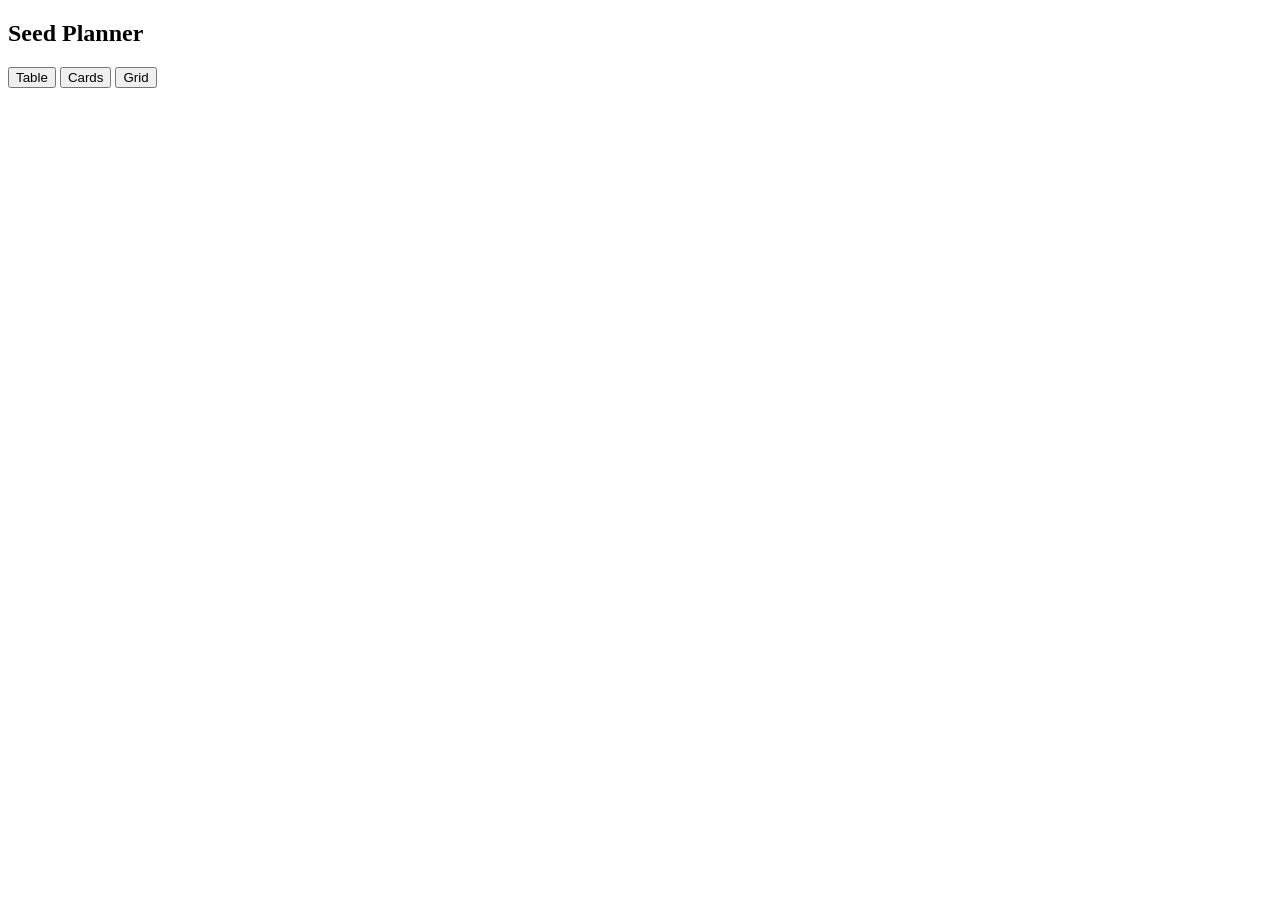
<file: index.html>
<!DOCTYPE html>
<html lang="en">
<head>
  <meta charset="UTF-8">
  <meta name="viewport" content="width=device-width, initial-scale=1.0">
  <title>Seed Planner</title>
  <?!= include('styles') ?>
</head>
<body>
  <nav class="navbar">
    <h1>Seed Planner</h1>
    <div class="nav-links">
      <button onclick="showView('table')">Table</button>
      <button onclick="showView('cards')">Cards</button>
      <button onclick="showView('grid')">Grid</button>
    </div>
  </nav>
  <main>
    <section id="table-view" class="view"></section>
    <section id="cards-view" class="view" style="display:none;"></section>
    <section id="grid-view" class="view" style="display:none;"></section>
  </main>
  <?!= include('app') ?>
</body>
</html>
</file>
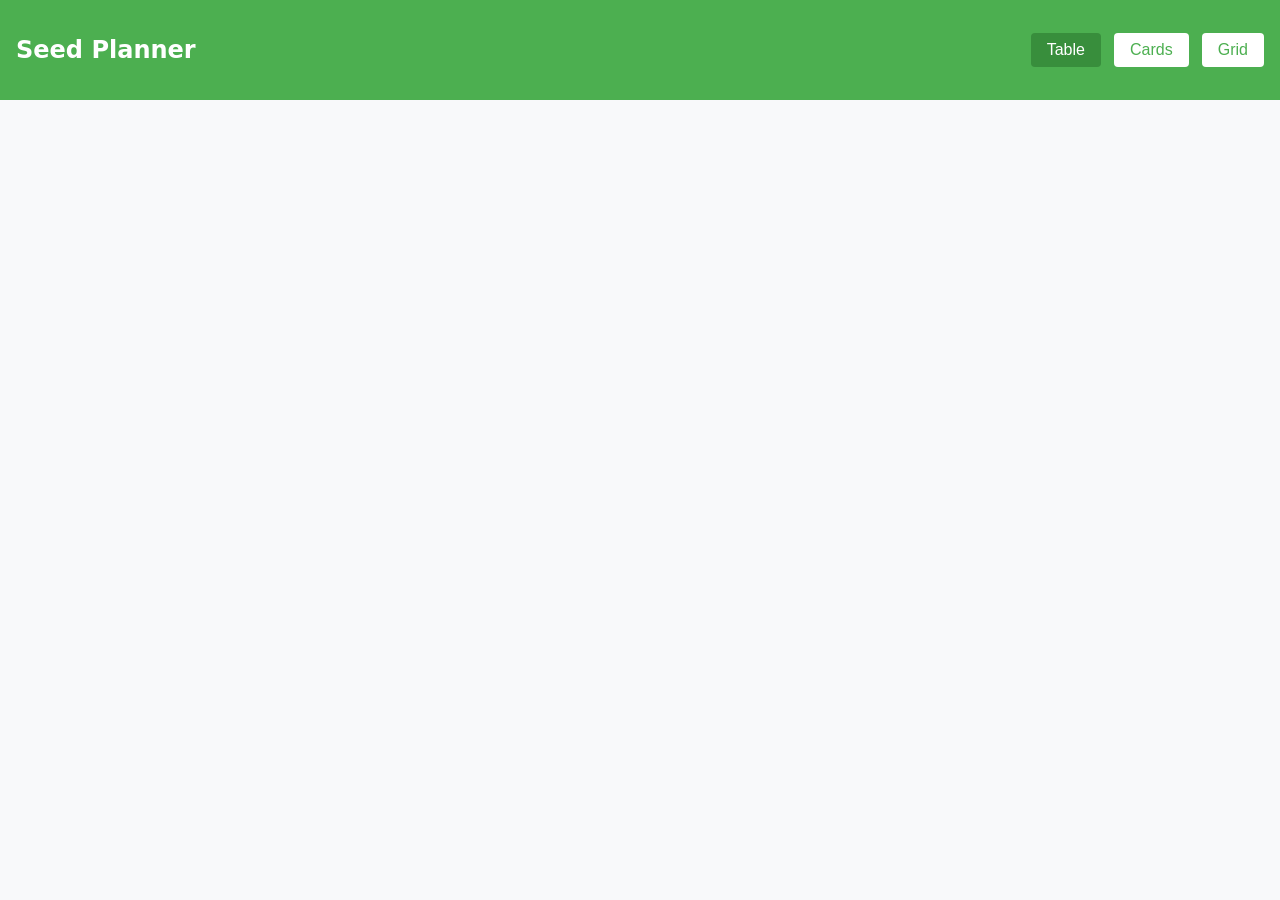
<file: Main.html>
<!DOCTYPE html>
<html lang="en">
<head>
  <meta charset="UTF-8">
  <meta name="viewport" content="width=device-width, initial-scale=1.0">
  <title>Seed Planner</title>
  <link rel="stylesheet" href="styles.css">
</head>
<body>
  <nav class="navbar">
    <h1>Seed Planner</h1>
    <div class="nav-links">
      <button onclick="showView('table')">Table</button>
      <button onclick="showView('cards')">Cards</button>
      <button onclick="showView('grid')">Grid</button>
    </div>
  </nav>
  <main>
    <section id="table-view" class="view"></section>
    <section id="cards-view" class="view" style="display:none;"></section>
    <section id="grid-view" class="view" style="display:none;"></section>
  </main>
  <script src="app.js"></script>
</body>
</html>
</file>
<file: styles.css>
body {
  margin: 0;
  font-family: system-ui, sans-serif;
  background: #f8f9fa;
  color: #222;
}

.navbar {
  display: flex;
  justify-content: space-between;
  align-items: center;
  background: #4caf50;
  color: white;
  padding: 1rem;
}

.nav-links button {
  margin-left: 0.5rem;
  padding: 0.5rem 1rem;
  background: white;
  color: #4caf50;
  border: none;
  border-radius: 4px;
  font-size: 1rem;
  cursor: pointer;
}

.nav-links button.active {
  background: #388e3c;
  color: white;
}

main {
  padding: 1rem;
}

.view {
  margin-top: 1rem;
}

/* Table View */
#table-view table {
  width: 100%;
  border-collapse: collapse;
  font-size: 1rem;
}
#table-view th, #table-view td {
  border: 1px solid #ccc;
  padding: 0.5rem;
  text-align: left;
}
#table-view th {
  background: #e8f5e9;
}

/* Card View */
#cards-view {
  display: flex;
  overflow-x: auto;
  gap: 1rem;
}
.card {
  min-width: 250px;
  background: white;
  border-radius: 8px;
  box-shadow: 0 2px 8px rgba(0,0,0,0.08);
  padding: 1rem;
  flex: 0 0 auto;
}

/* Grid View */
#grid-view {
  display: grid;
  grid-template-columns: repeat(auto-fit, minmax(220px, 1fr));
  gap: 1rem;
}
.grid-card {
  background: white;
  border-radius: 8px;
  box-shadow: 0 2px 8px rgba(0,0,0,0.08);
  padding: 1rem;
}

@media (max-width: 600px) {
  .navbar h1 {
    font-size: 1.2rem;
  }
  .nav-links button {
    font-size: 0.9rem;
    padding: 0.4rem 0.7rem;
  }
  #table-view table {
    font-size: 0.9rem;
  }
  .card, .grid-card {
    min-width: 180px;
    padding: 0.7rem;
  }
}
</file>
